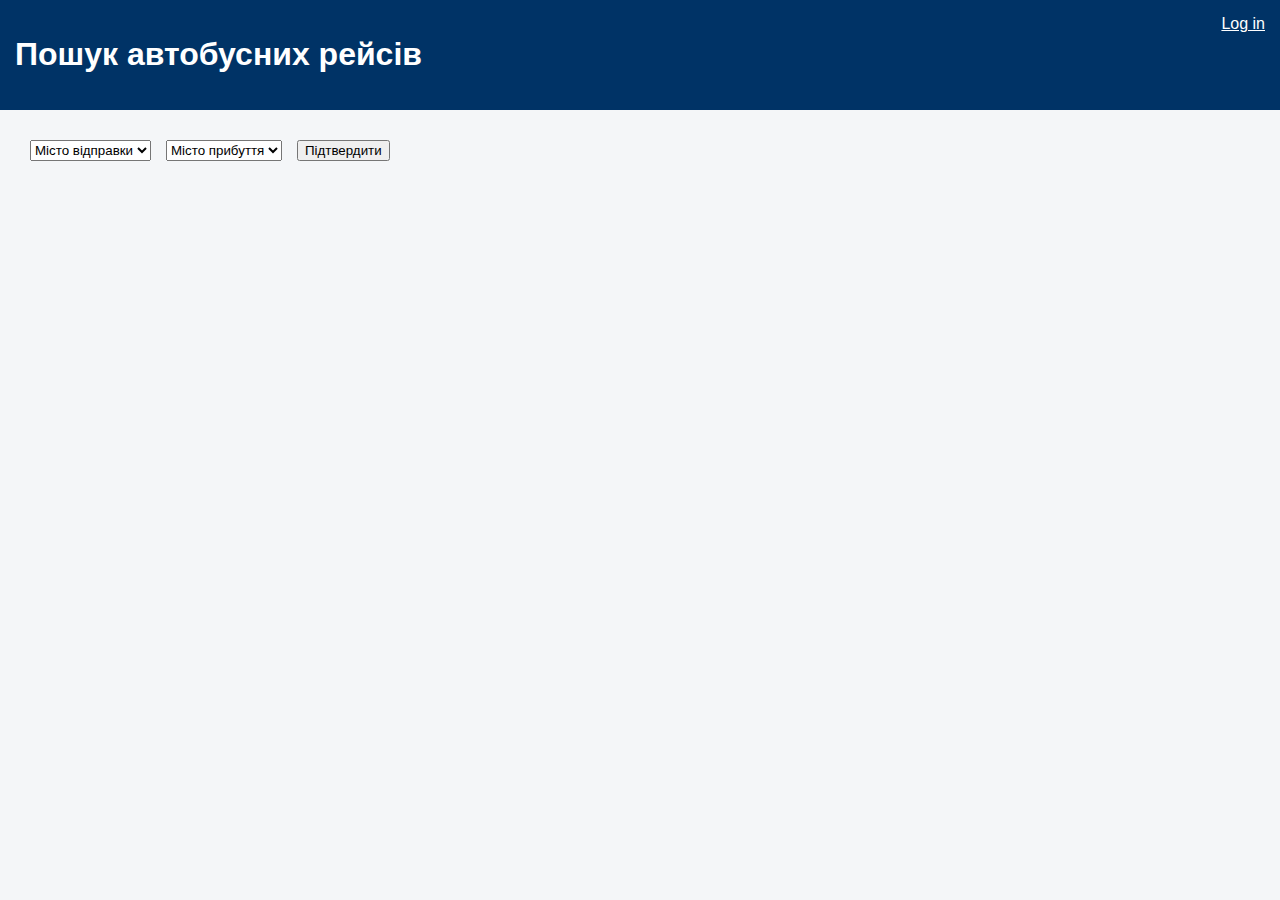
<file: public/index.html>
<!DOCTYPE html>
<html lang="uk">
<head>
  <meta charset="UTF-8">
  <title>Автобусні рейси</title>
  <link rel="stylesheet" href="style.css">
</head>
<body>
<header>
  <h1>Пошук автобусних рейсів</h1>
  <a href="#" id="loginLink">Log in</a>
</header>

<main>
  <div class="search-box">
    <select id="from">
      <option disabled selected>Місто відправки</option>
      <option>Київ</option>
      <option>Львів</option>
    </select>

    <select id="to">
      <option disabled selected>Місто прибуття</option>
      <option>Київ</option>
      <option>Львів</option>
    </select>

    <button onclick="loadTrips()">Підтвердити</button>
  </div>

  <div id="results"></div>
</main>

<script src="app.js"></script>
</body>
</html>
</file>
<file: public/style.css>
body {
  font-family: Arial, sans-serif;
  background: #f4f6f8;
  margin: 0;
}

header {
  background: #003366;
  color: white;
  padding: 15px;
  display: flex;
  justify-content: space-between;
}

header a {
  color: #fff;
  text-decoration: underline;
}

.search-box {
  margin: 30px;
  display: flex;
  gap: 15px;
}

.trip {
  background: white;
  padding: 10px;
  margin: 10px;
  border-radius: 6px;
}

.closest {
  color: red;
  font-weight: bold;
  border: 2px solid red;
}
</file>
